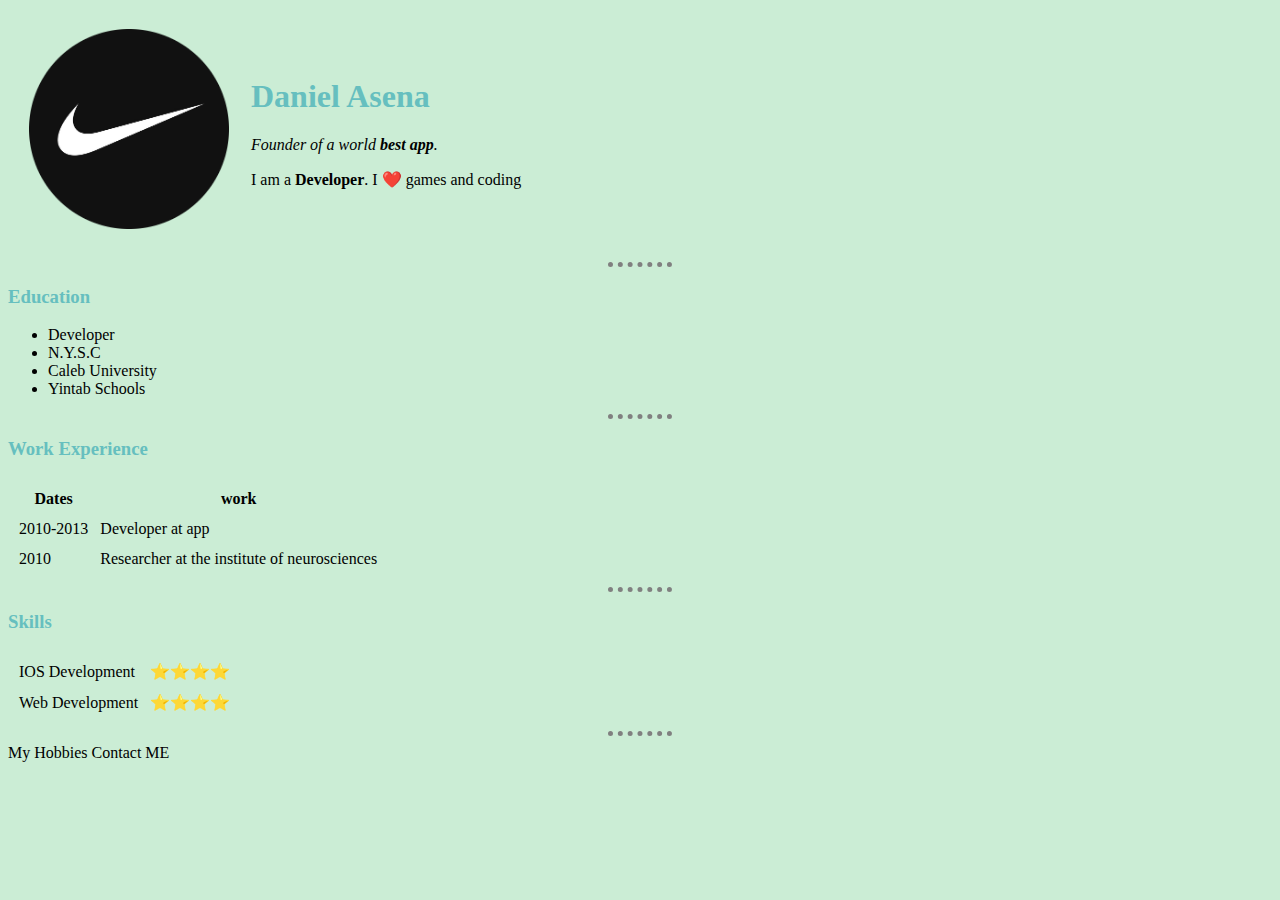
<file: index.html>
<!DOCTYPE html>
<html lang="en">
  <head>
    <meta charset="UTF-8" />
    <meta http-equiv="X-UA-Compatible" content="IE=edge" />
    <meta name="viewport" content="width=device-width, initial-scale=1.0" />
    <title>Daniel's personal site</title>
    <link rel="stylesheet" href="./css/style.css">
  </head>
  <body>
    <table cellspacing ='20'>
      <tr>
        <td><img src="./image-modified.png" alt="daniel" height="200" /></td>
        <td><h1>Daniel Asena</h1>
          <p>
            <em>Founder of a world <strong>best app</strong>. </em>
          </p>
          <p>
            I am a
            <a href="https://www.techopedia.com/definition/17095/developer"
              ><strong>Developer</strong></a
            >. I ❤️ games and coding
          </p>
        </td>
      </tr>
    </table>
    <hr />
    <h3>Education</h3>
    <ul>
      <li>Developer</li>
      <li><a href="https://portal.nysc.org.ng/nysc1/">N.Y.S.C</a></li>
      <li>
        <a href="https://www.calebuniversity.edu.ng/">Caleb University</a>
      </li>
      <li><a href="https://www.yintab.com/">Yintab Schools</a></li>
    </ul>
    <hr>
    <h3>Work Experience</h3>
    <table cellspacing = '10'>
      <thead>
        <tr>
          <th>Dates</th>
          <th>work</th>
        </tr>
      </thead>
      <tbody>
        <tr>
          <td>2010-2013</td>
          <td>Developer at app</td>
        </tr>
        <tr>
          <td>2010</td>
          <td>Researcher at the institute of neurosciences</td>
        </tr>
      </tbody>
      <tfoot>
        
      </tfoot>
    </table>
    <hr>
    <h3>Skills</h3>
    <table cellspacing = '10'>
        <tr>
          <td>IOS Development </td>
          <td>⭐⭐⭐⭐</td>
        </tr>
        <tr>
          <td>Web Development </td>
          <td>⭐⭐⭐⭐</td>
        </tr>
       
    </table>
    <hr>
    <a href="./hobbies.html">My Hobbies</a>
    <a href="./contact.html">Contact ME</a></p>
  </body>
</html>
</file>
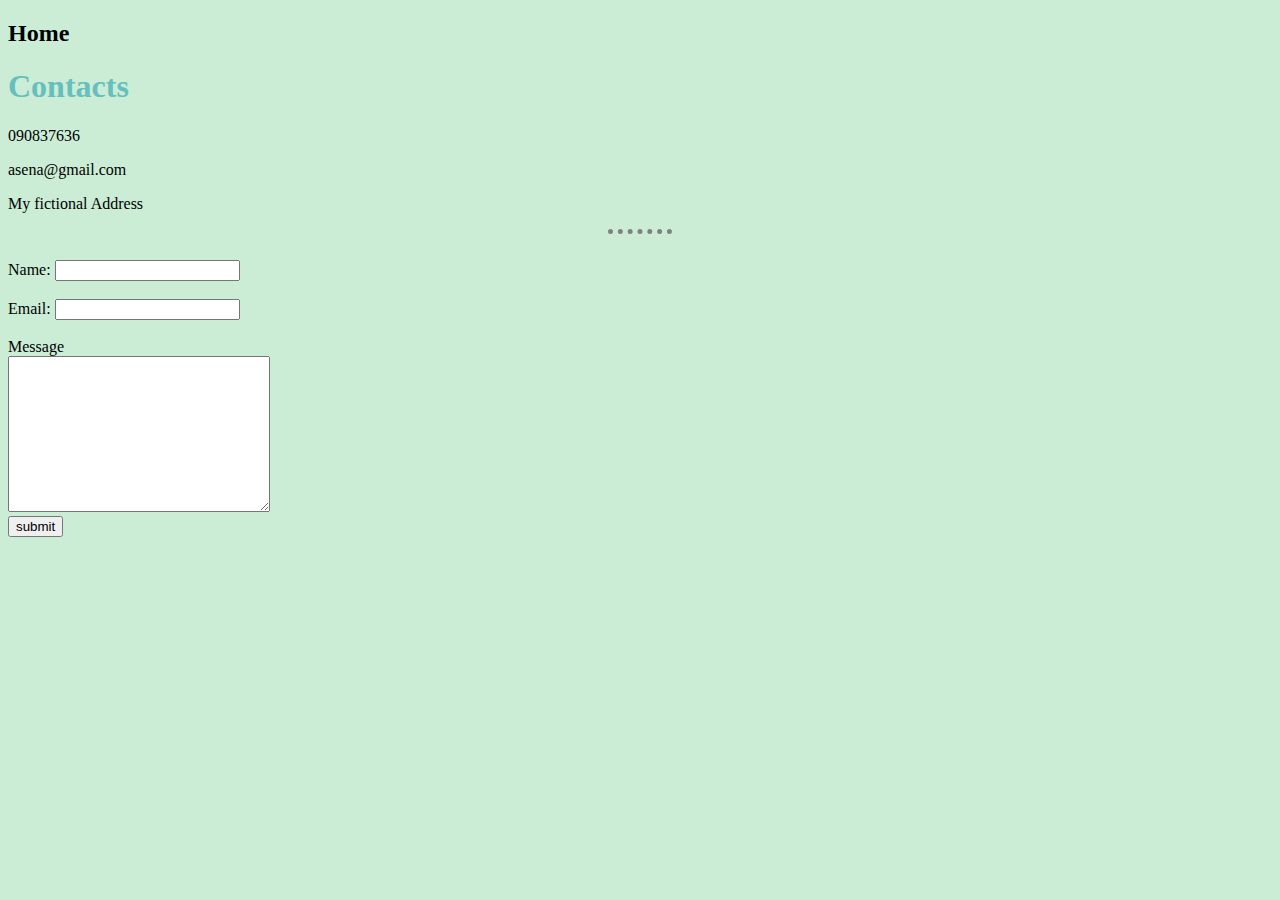
<file: contact.html>
<!DOCTYPE html>
<html lang="en">
  <head>
    <meta charset="UTF-8" />
    <meta http-equiv="X-UA-Compatible" content="IE=edge" />
    <meta name="viewport" content="width=device-width, initial-scale=1.0" />
    <link rel="stylesheet" href="./css/style.css">
  </head>
    <title>Document</title>
  </head>
  <body>
    <h2><a href="./index.html">Home</a></h2>

    <h1>Contacts</h1>
    <p>090837636</p>
    <p>asena@gmail.com</p>
    <p>My fictional Address</p>
    <hr />
    <br />
    <form
      action="mailto:asenadaniel@gmail.com"
      method="post"
      enctype="text/plain"
    >
      <label for="name">Name:</label>
      <input type="text" name="name" id="name" /><br /><br />
      <label for="email">Email:</label>
      <input type="email" name="email" id="" /><br /><br />
      <label for="message">Message</label> <br />
      <textarea name="message" id="" cols="30" rows="10"></textarea><br />
      <input type="submit" value="submit" />
    </form>
  </body>
</html>
</file>
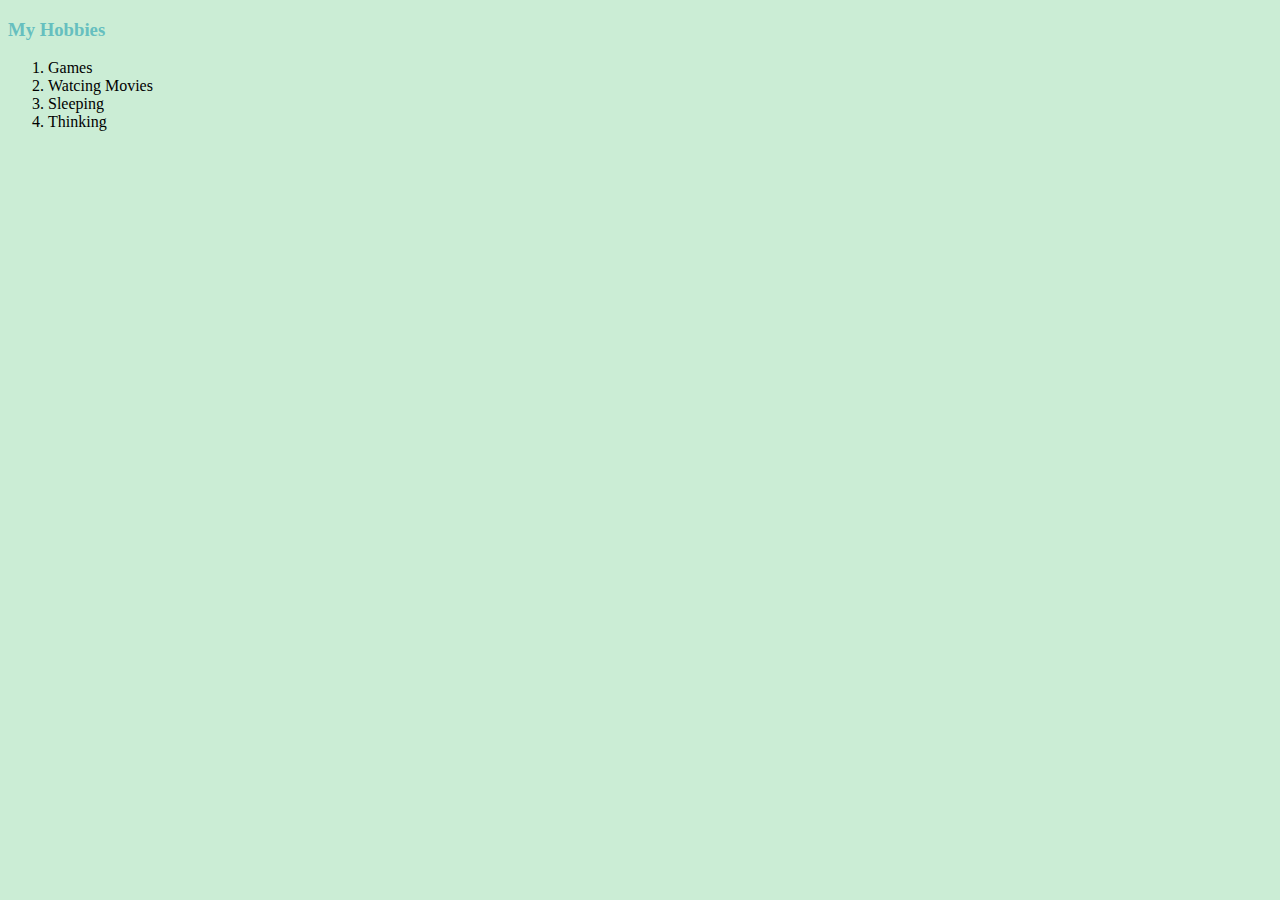
<file: hobbies.html>
<!DOCTYPE html>
<html lang="en">
  <head>
    <meta charset="UTF-8" />
    <meta http-equiv="X-UA-Compatible" content="IE=edge" />
    <meta name="viewport" content="width=device-width, initial-scale=1.0" />
    <link rel="stylesheet" href="./css/style.css" />

    <title>Hobbies</title>
  </head>
  <body>
    <h3>My Hobbies</h3>
    <ol>
      <li>Games</li>
      <li>Watcing Movies</li>
      <li>Sleeping</li>
      <li>Thinking</li>
    </ol>
  </body>
</html>
</file>
<file: css/style.css>
body {
  background-color: #CBEDD5;
}

hr {
  border-style: dotted none none;
  width: 5%;
  border-color: grey;
  border-width: 5px;
}

h1, h2, h3 {
  color: #66bfbf;
  text-decoration: none;
  
}

a {
  text-decoration: none;
  color: black;
}

a:hover {
  color: green;
}
</file>
